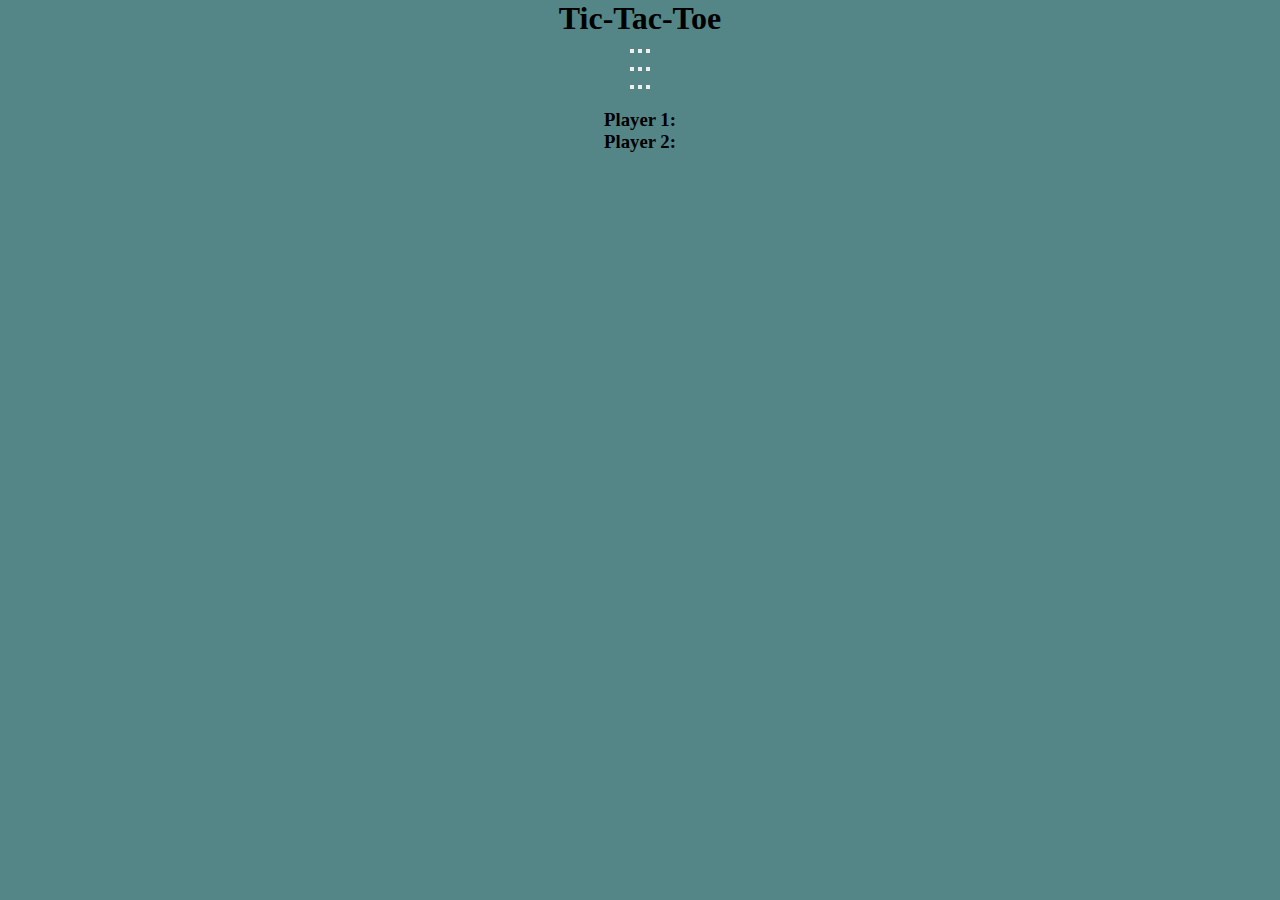
<file: index.html>
<!DOCTYPE html>
<html lang="en">
<head>
  <link rel="stylesheet" href="style.css">
  <meta charset="UTF-8">
  <meta name="viewport" content="width=device-width, initial-scale=1.0 maximum-scale=1.0 user-scalable=no">
  <title>Tic-Tac-Toe</title>
</head>
<body>
  <main>
    <h1 style="text-transform: capitalize;">tic-tac-toe</h1>
    <h2 id="win" style="color: gold;"></h2>
    <div class="box">
      <div class="btnBox">
        <button id="btn1"></button>
        <button id="btn2"></button>
        <button id="btn3"></button>
      </div>

      <div class="btnBox">
        <button id="btn4"></button>
        <button id="btn5"></button>
        <button id="btn6"></button>
      </div>

      <div class="btnBox">
        <button id="btn7"></button>
        <button id="btn8"></button>
        <button id="btn9"></button>
      </div> 
    </div>
    <br>
    <h3>Player 1:<span id="fp1"></span></h3>
    <h3>Player 2:<span id="fp2"></span></h3>
  </main>
  <script src="Script.js"></script>
</body>
</html>
</file>
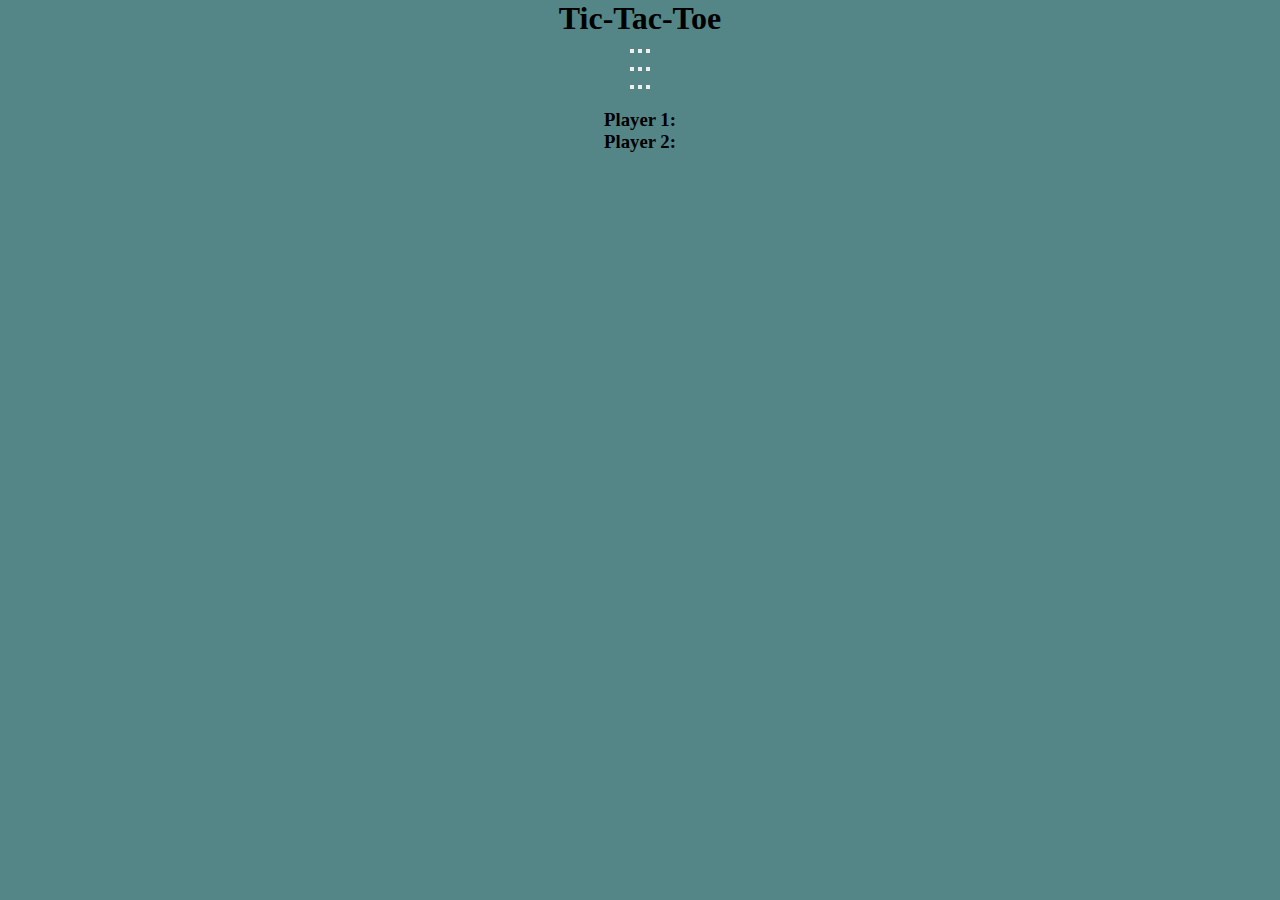
<file: game.html>
<!DOCTYPE html>
<html lang="en">
<head>
  <link rel="stylesheet" href="game.css">
  <meta charset="UTF-8">
  <meta name="viewport" content="width=device-width, initial-scale=1.0 maximum-scale=1.0 user-scalable=no">
  <title>Tic-Tac-Toe</title>
</head>
<body>
  <main>
    <h1 style="text-transform: capitalize;">tic-tac-toe</h1>
    <br>
    <br>
    <br>
    <div class="playerBoxContainer">
      <div class="playerBox">
        <h3>Player 1:</h3>
        <p id="fp1">ram</p>
      </div>
      <div class="playerBox">
        <h3>Player 2:</h3>
        <p id="fp2">shyam</p>
      </div>
    </div>
    <br>
    <br>
    <h2 id="win"></h2>
    <br>
    <div class="box">
      <div class="btnBox">
        <button id="btn1"></button>
        <button id="btn2"></button>
        <button id="btn3"></button>
      </div>

      <div class="btnBox">
        <button id="btn4"></button>
        <button id="btn5"></button>
        <button id="btn6"></button>
      </div>

      <div class="btnBox">
        <button id="btn7"></button>
        <button id="btn8"></button>
        <button id="btn9"></button>
      </div> 
    </div>
    <br>
  </main>
  <script src="game.js"></script>
</body>
</html>
</file>
<file: style.css>
*{
  margin: 0px;
  padding:0px;
}
body{
  background-color:#548687;
  text-align: center;
}
@media(min-width:300px) and (max-width:540px){
  main > h3{
    display: inline;
    padding:1rem;
  }
  .box{
    width: fit-content;
    height: fit-content;
    background-color: white;
    margin: auto;
    align-content: center;
    border-radius: 5px;
    display: flex;
    flex-direction: column;
    justify-content: center;
    align-items: center;
    box-shadow: 0.2rem 0.2rem 0.2rem black;
  }
  .btnBox{
    width: auto;
    display: flex;
  }
  button{
    width: 9vh;
    height: 15vw;
    border: none;
    background-color: aquamarine;
  }
  #btn1{
    margin: 0px 0.1rem 0.1rem 0px;
  }
  #btn3{
    margin: 0px 0px 0.1rem 0.1rem;
  }
  #btn4{
    margin: 0px 0.1rem 0.1rem 0px;
  }
  #btn6{
    margin: 0px 0px 0px 0.1rem;
  }
  #btn7{
    margin: 0px 0.1rem 0px 0px;
  }
  #btn9{
    margin: 0px 0px 0px 0.1rem;
  }
}
</file>
<file: game.css>
body{
  text-align: center;
}
@media(min-width:300px) and (max-width:1024px){
  *{
    margin: 0px;
    padding:0px;
    text-transform: capitalize;
  }
  main > h1{
    background-color: green;
    color: whitesmoke;
    padding: 1rem 0px;
    border-bottom: 0.1rem solid blue;
  }
  main > h3{
    color: blue;
  }
  .box{
    width: 95%;
    height: fit-content;
    background-color: black;
    margin: auto;
    align-content: center;
    border-radius: 5px;
    display: flex;
    flex-direction: column;
    justify-content: center;
    align-items: center;
    border: none;
  }
  .btnBox{
    width: 100%;
    display: flex;
  }
  button{
    width:inherit;
    height: 20vh;
    border: none;
    background-color: white;
    outline: none;
  }
  #btn1{
    margin: 0px 0.1rem 0.1rem 0px;
  }
  #btn3{
    margin: 0px 0px 0.1rem 0.1rem;
  }
  #btn4{
    margin: 0px 0.1rem 0.1rem 0px;
  }
  #btn6{
    margin: 0px 0px 0px 0.1rem;
  }
  #btn7{
    margin: 0px 0.1rem 0px 0px;
  }
  #btn9{
    margin: 0px 0px 0px 0.1rem;
  }

  #btn1, #btn2, #btn3, #btn4, #btn5, #btn6, #btn7, #btn8, #btn9{
    font-size: 40px;
  }
  .playerBoxContainer{
    width: 90%;
    height: auto;
    background-color:white;
    display: flex;
    margin: auto;
    box-shadow: 0.1rem 0.1rem 0.2rem green;
  }
  .playerBox{
    width: 50%;
    height: auto;
    padding: 1rem 0px;
    margin: auto;
  }
  .playerBox h3{
    text-transform: uppercase;
  }
  .playerBox p{
    font-weight: bold;
    color:green;
  }
  .newGame{
    width: fit-content;
    height: fit-content;
    padding: 1rem 2rem;
    background-color: blue;
    font-weight: bold;
    color: white;
    margin: auto;
  }
  a{
    text-decoration: none;
    margin: auto;
    color: white;
  }
}
</file>
